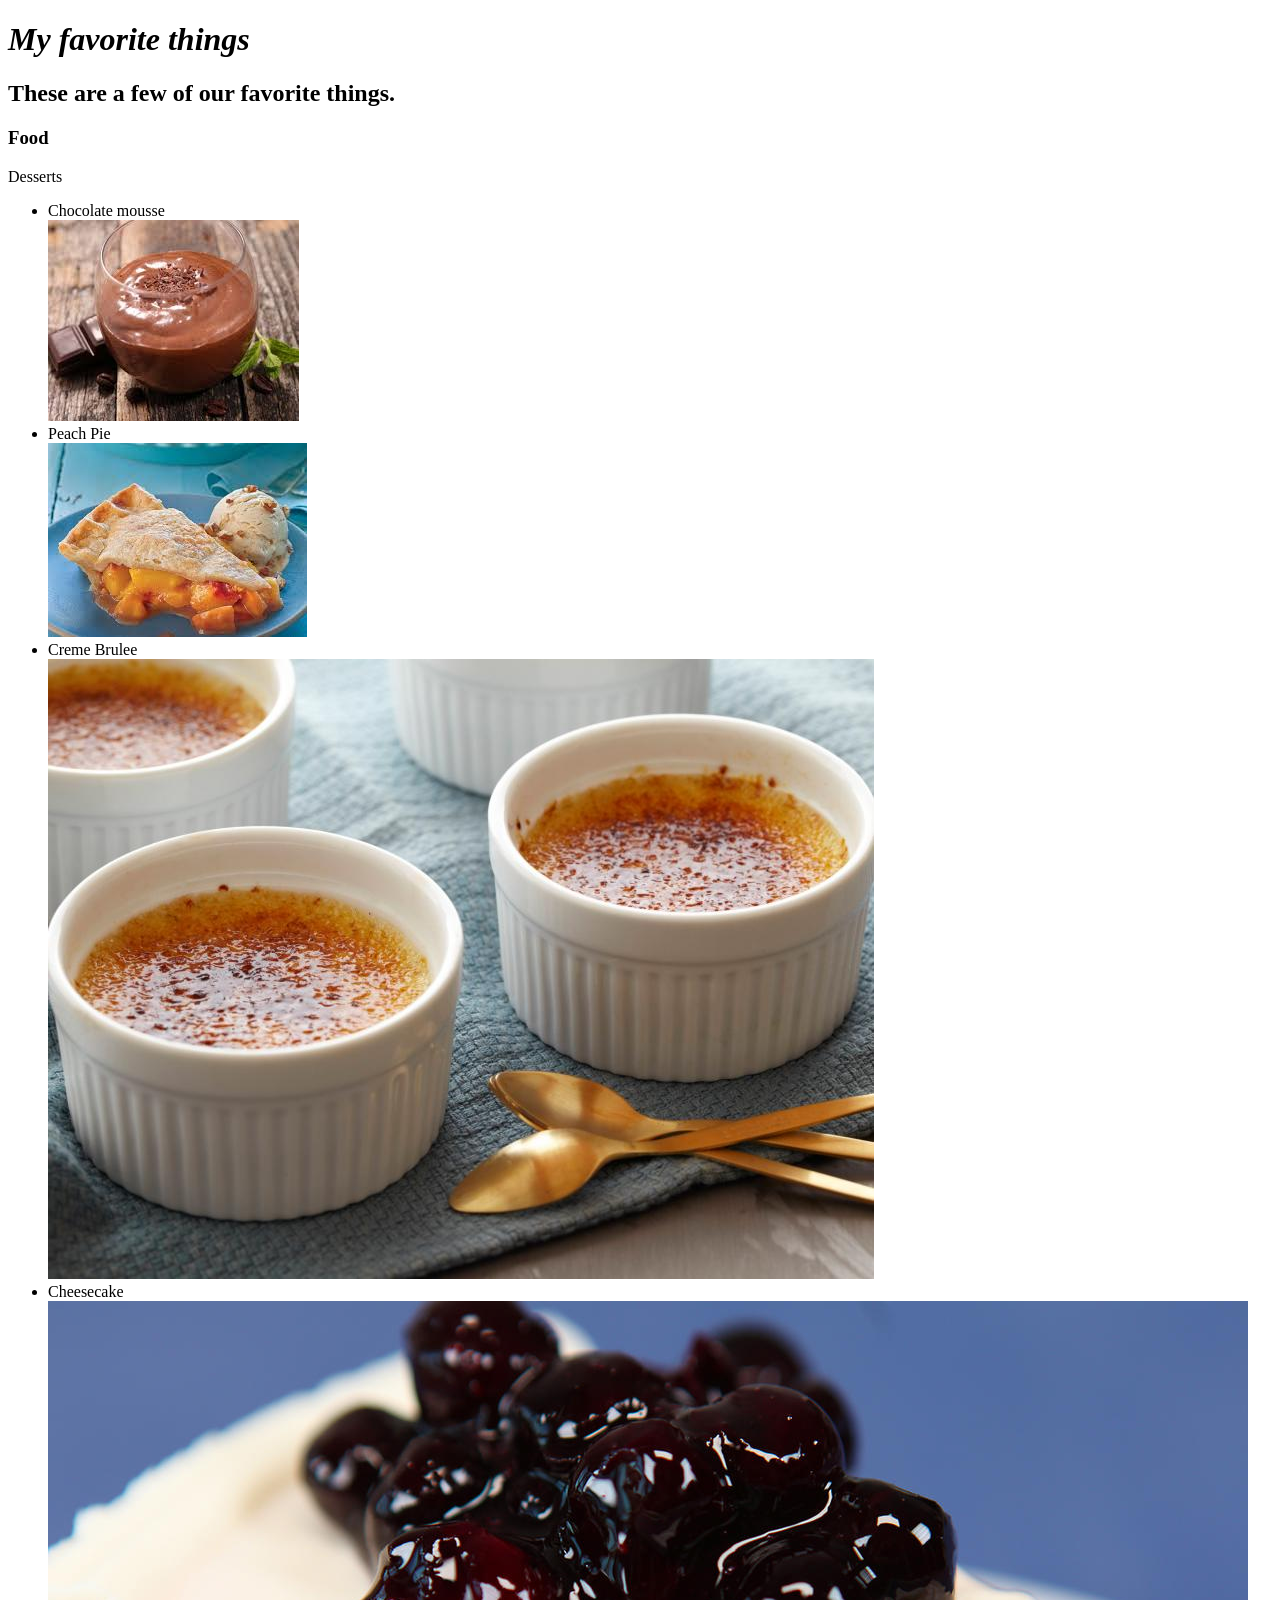
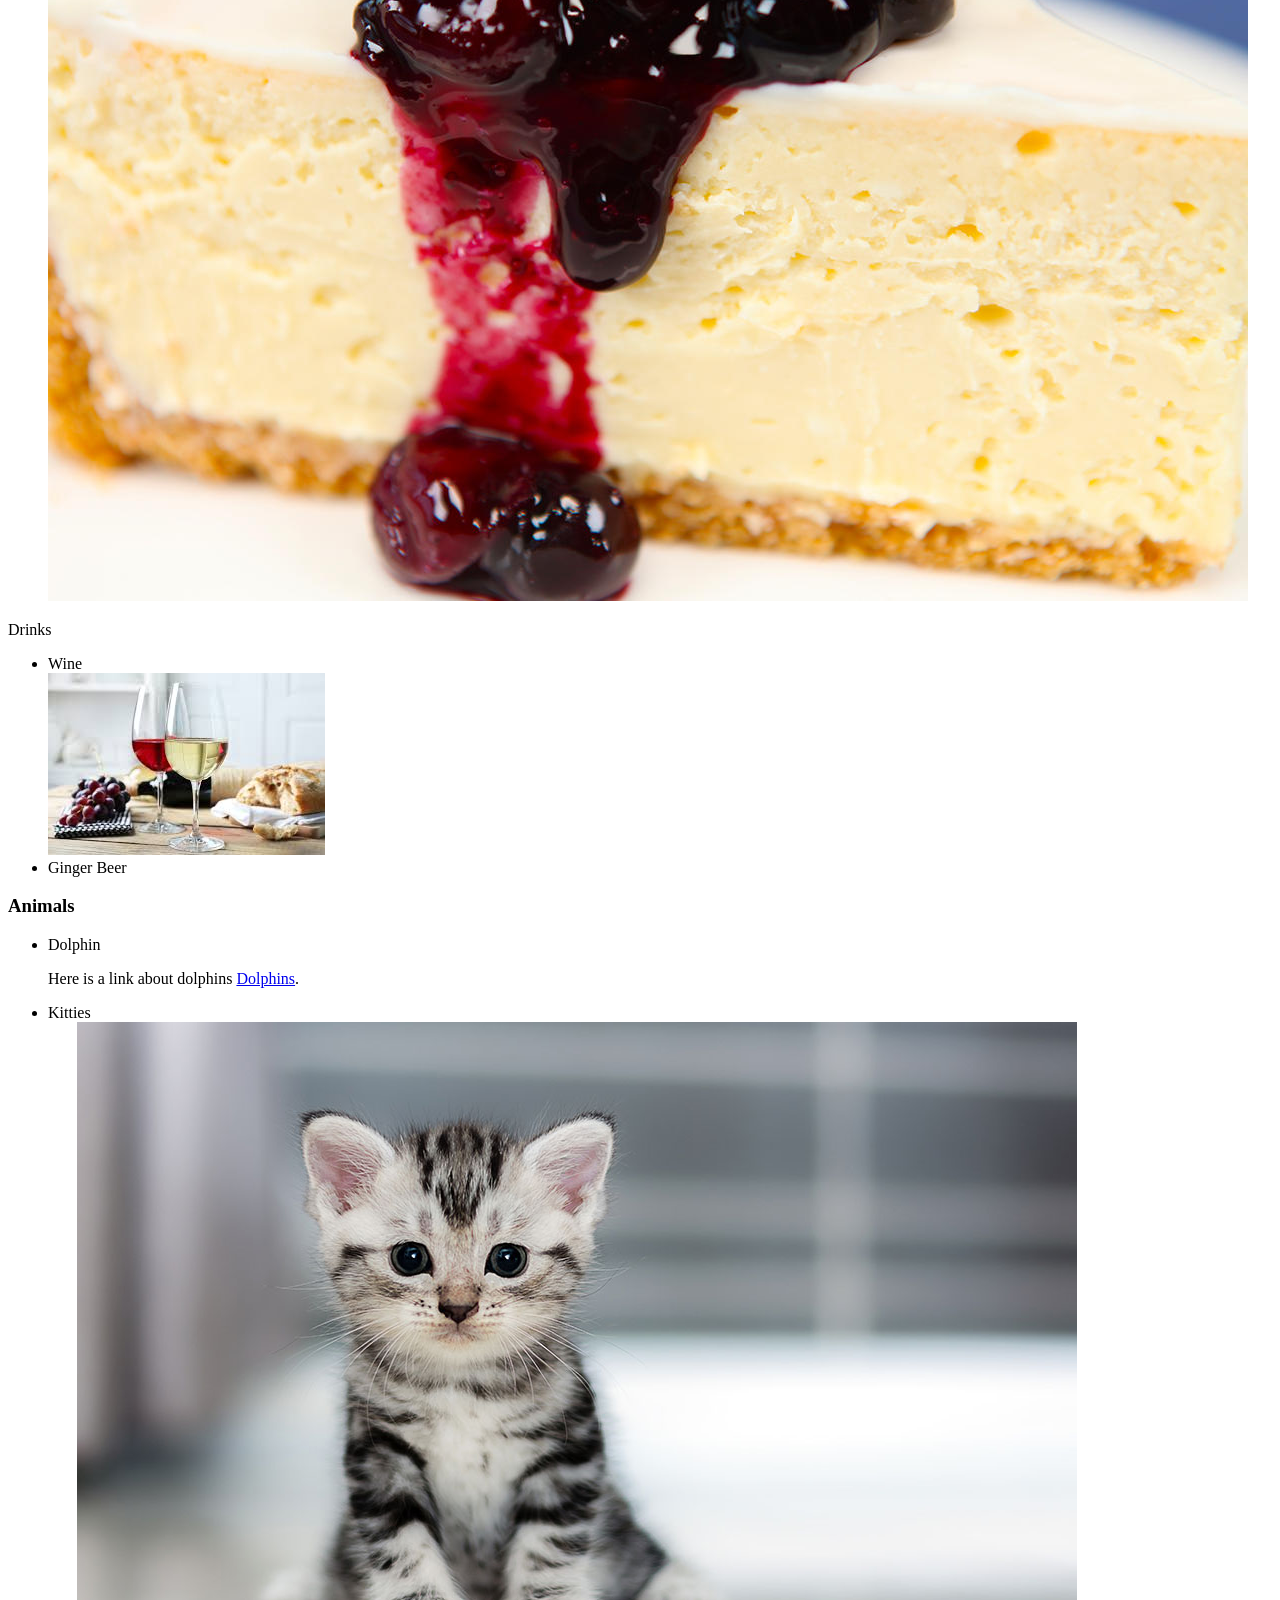
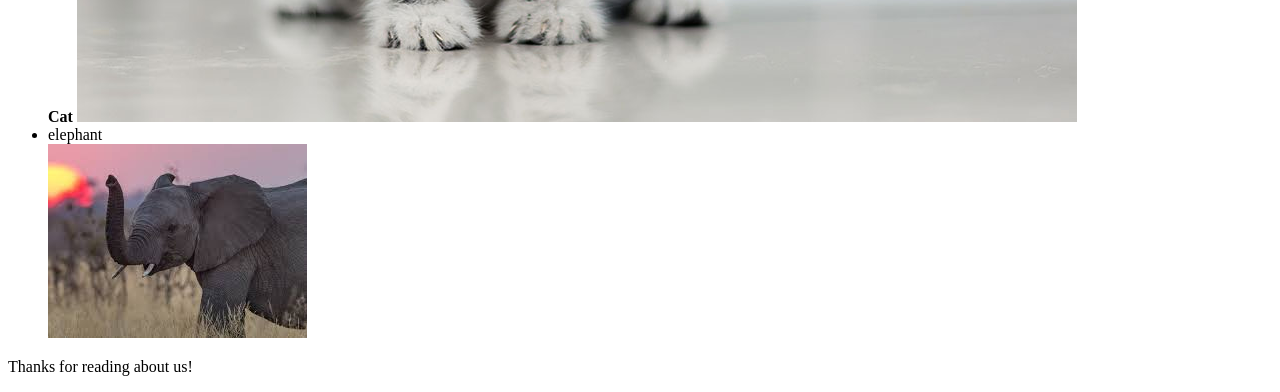
<file: index.html>
<!DOCTYPE html>
<html>
  <head>
    <title>Sabrina's and Marissa's favorite things</title>
  </head>
  <body>
    <h1><em>My favorite things</em></h1>
    <h2>These are a few of our favorite things.</h2>

    <h3>Food</h3>
    <p>Desserts</p>
    <ul>
      <li>Chocolate mousse  </li>
       <img src="img/mc.jpg" alt="A photo of Chocolate Mousse.">
      <li>Peach Pie</li>
      <img src="img/pp.jpg" alt="A photo of Peach Pie.">
      <li>Creme Brulee</li>
      <img src="img/cm.jpg" alt="A photo of Creme brulee.">
      <li>Cheesecake</li>
      <img src="img/ch.jpg" alt="A photo of Cheesecake.">
    </ul>
    <p>Drinks</p>
    <ul>
      <li>Wine</li>
      <img src="img/wine.jpg" alt="A photo of glasses of wine.">
      <li>Ginger Beer</li>
    </ul>

    <h3>Animals</h3>
    <ul>
      <li>Dolphin</li>
      <p> Here is a link about dolphins <a href="http://www.example.com/dolphin.html">Dolphins</a>.</p>
      <li>Kitties</li>
      <strong> Cat </strong>
      <img src="img/kitten.jpg" alt="A photo of a cat.">
      <li>elephant</li>
      <img src="img/ef.jpg" alt="A photo of an elephant.">
    </ul>

    <p>Thanks for reading about us!</p>
  </body>
</html>
</file>
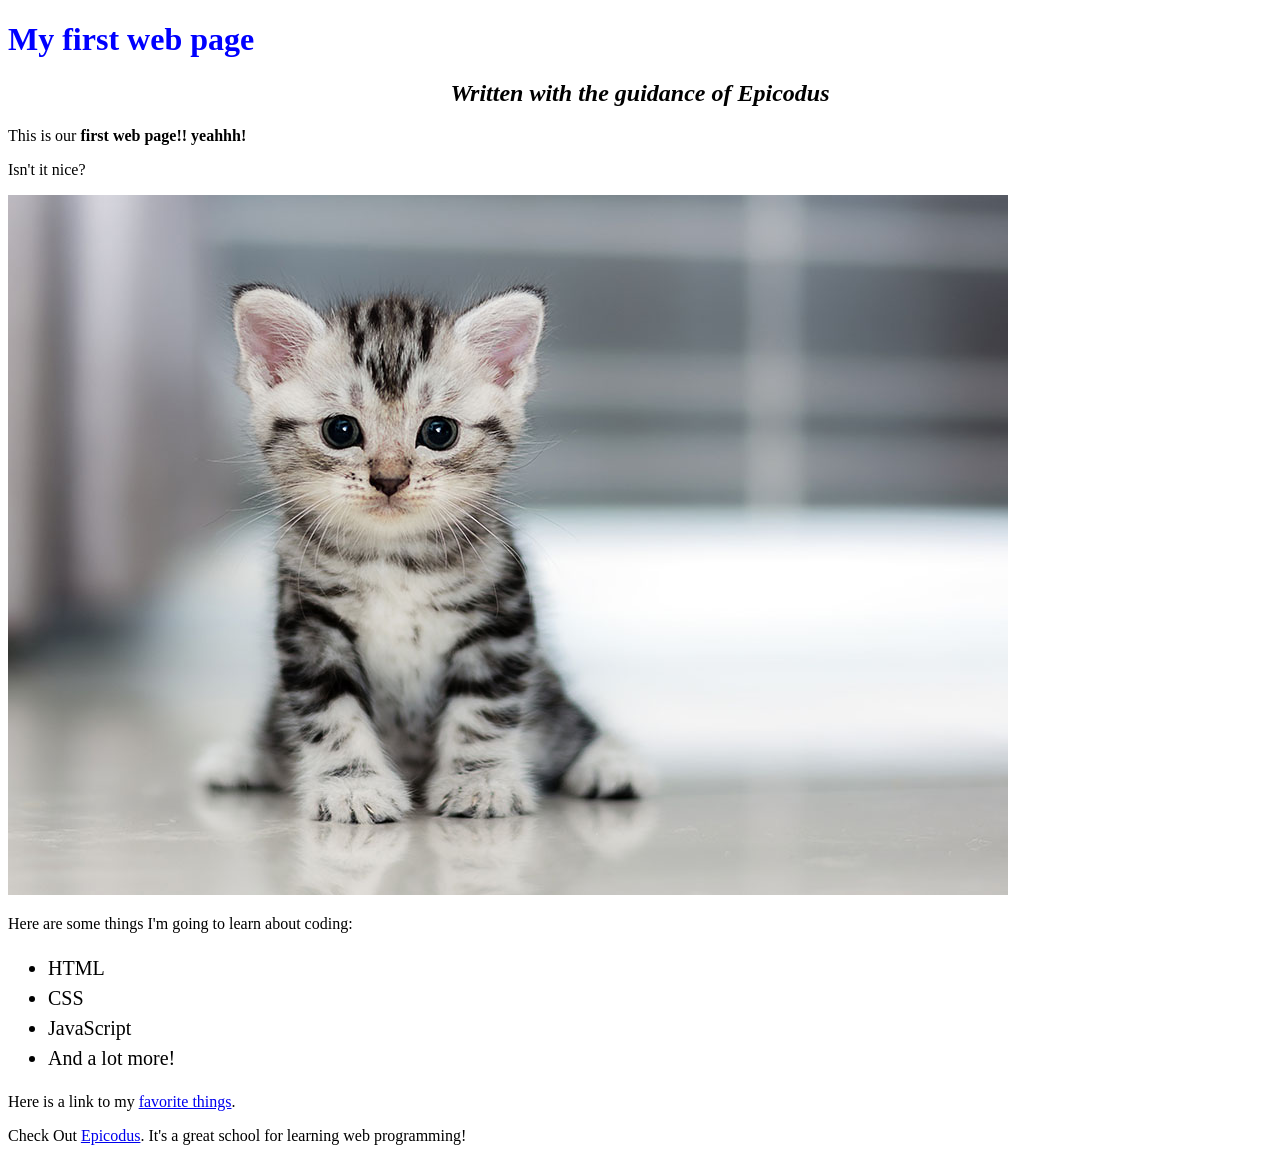
<file: my-first-webpage.html>
<!DOCTYPE html>
<html>
  <head>
      <link href="css/styles.css" rel="stylesheet" type="text/css">
      <title>Web Page #1</title>
  </head>
  <body>

    <h1>My first web page</h1>
    <h2>Written with the guidance of <em>Epicodus</em></h2>

    <p> This is our <strong>first web page!! yeahhh!</strong></p>
    <p>Isn't it nice?</p>

    <img src="img/kitten.jpg" alt="A photo of a cute kitten.">

    <p> Here are some things I'm going to learn about coding:</p>
    <ul>
      <li>HTML</li>
      <li>CSS</li>
      <li>JavaScript</li>
      <li>And a lot more!</li>
    </ul>

    <p>Here is a link to my <a href="favorite-things.html">favorite things</a>.</p>

    <p>Check Out <a href="http://www.epicodus.com/">Epicodus</a>. It's a great school for learning web programming!</p>
  </body>
</html>
</file>
<file: css/styles.css>
h1 {
  color: #00f;
}


h2 {
  font-style: italic;
  text-align: center;
}

p {
  fontfamily: sans-serif;
}

ul {
  font-size: 20px;
  line-height: 30px;
}
</file>
